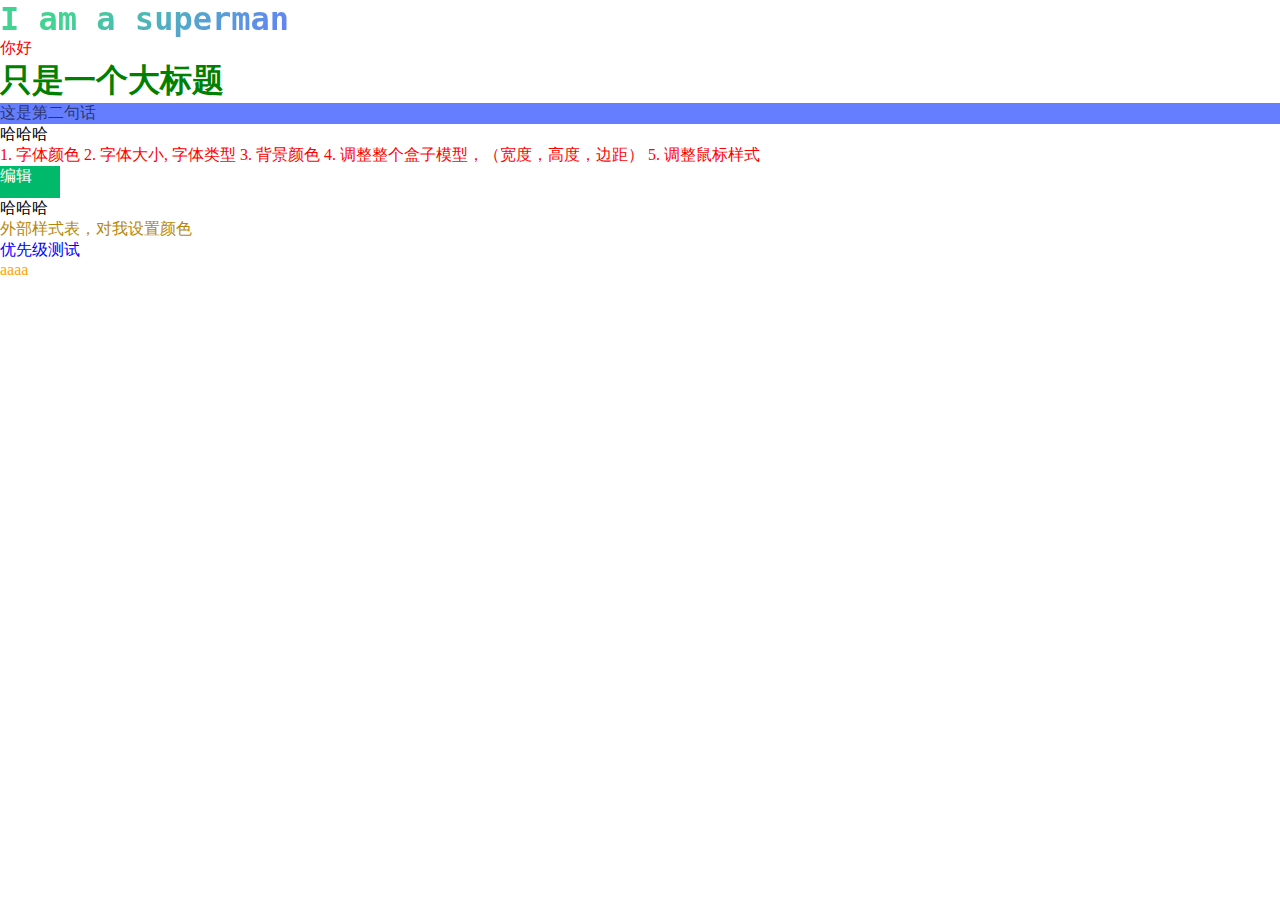
<file: CSS/index.html>
<!DOCTYPE html>
<html lang="en">
<head>
    <meta charset="UTF-8">
    <link rel="preconnect" herf="https://fonts.googleapis.com"/>
    <link rel="preconnect" href="https://fonts.gstatic.com" crossorigin/>
    <link rel="stylesheet" href="./index.css"/>
   <title>CSS</title>
   <style>
        div {color:green;}
        #second-word {color:rgba(0,0,0,0.6);
                      background-color:#647eff;
                      }

         .first_word {background: -webkit-linear-gradient(315deg, #42d392 25%, #647eff);
        -webkit-background-clip: text;
        -webkit-text-fill-color: transparent;
        font-weight: bold;
        font-size: 2em;
        font-family: 'source code pro', monospace;
        background-color:#647eff;
                  }   
        .edit{color:#fff;
            background-color: #00b96b;
            width: 60px;  /* 单位是像素 */
            height: 32px;
              }
        .edit:hover{
                   background-color: red;
                   background-color: black !important;
                   cursor: pointer;
                }
                div{color:red}
                .style-class{color: yellow;}
                #style-id{color:blue;}
                div>div>span{color:orange}
                *{
                    margin: 0;
                    padding: 0;                  
                }
    </style>
</head>
<body>
    <span class="first_word">I am a superman</span>
    <div>你好</div>
    <h1 style="color:green;">只是一个大标题</h1>
    <p id="second-word">这是第二句话</p><span>哈哈哈</span>
    <div>
        1. 字体颜色 2. 字体大小, 字体类型 3. 背景颜色 4.
        调整整个盒子模型，（宽度，高度，边距） 5. 调整鼠标样式
      </div>
      <div class="edit">编辑</div>
      <span>哈哈哈</span>
      <div class="out">外部样式表，对我设置颜色</div>
      <!-- 优先级测试 -->
      <div class="style-class" id="style-id">优先级测试
          <div>
            <span>aaaa</span>
          </div>
      </div>
</body>
</html>
</file>
<file: CSS/index.css>
.out{
    color:darkgoldenrod;
}
</file>
